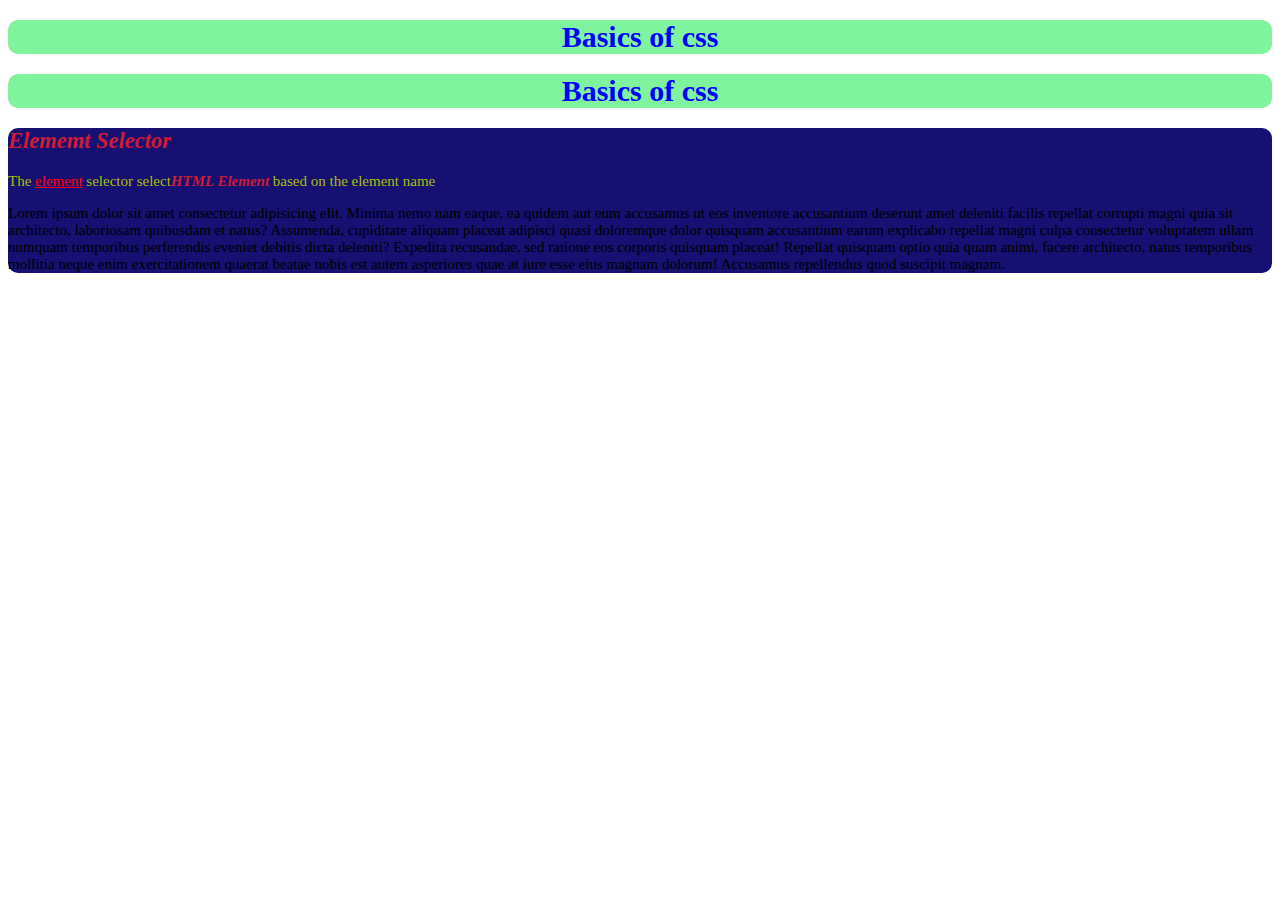
<file: learncss/index.html>
<!DOCTYPE html>
<html lang="en">
  <head>
    <meta charset="UTF-8" />
    <meta name="viewport" content="width=device-width, initial-scale=1.0" />
    <title>Introduction</title>
    <link rel="stylesheet" href="style.css" />
  </head>
  <body>
    <header>
      <h1 class="title">Basics of css</h1>
      <h1 class="title">Basics of css</h1>
    </header>

    <main>
      <article id="first">
        <h2 class="highlight">Elememt Selector</h2>
        <div></div>
        <p class="text">
          The
          <a href="https://en.wikipedia.org/wiki/HTML_element" target="_blank"
            >element</a
          >
          selector select<span class="highlight">HTML Element</span>
          based on the element name
        </p>
        <p>
          Lorem ipsum dolor sit amet consectetur adipisicing elit. Minima nemo
          nam eaque, ea quidem aut eum accusamus ut eos inventore accusantium
          deserunt amet deleniti facilis repellat corrupti magni quia sit
          architecto, laboriosam quibusdam et natus? Assumenda, cupiditate
          aliquam placeat adipisci quasi doloremque dolor quisquam accusantium
          earum explicabo repellat magni culpa consectetur voluptatem ullam
          numquam temporibus perferendis eveniet debitis dicta deleniti?
          Expedita recusandae, sed ratione eos corporis quisquam placeat!
          Repellat quisquam optio quia quam animi, facere architecto, natus
          temporibus mollitia neque enim exercitationem quaerat beatae nobis est
          autem asperiores quae at iure esse eius magnam dolorum! Accusamus
          repellendus quod suscipit magnam.
        </p>
      </article>
    </main>
  </body>
</html>
</file>
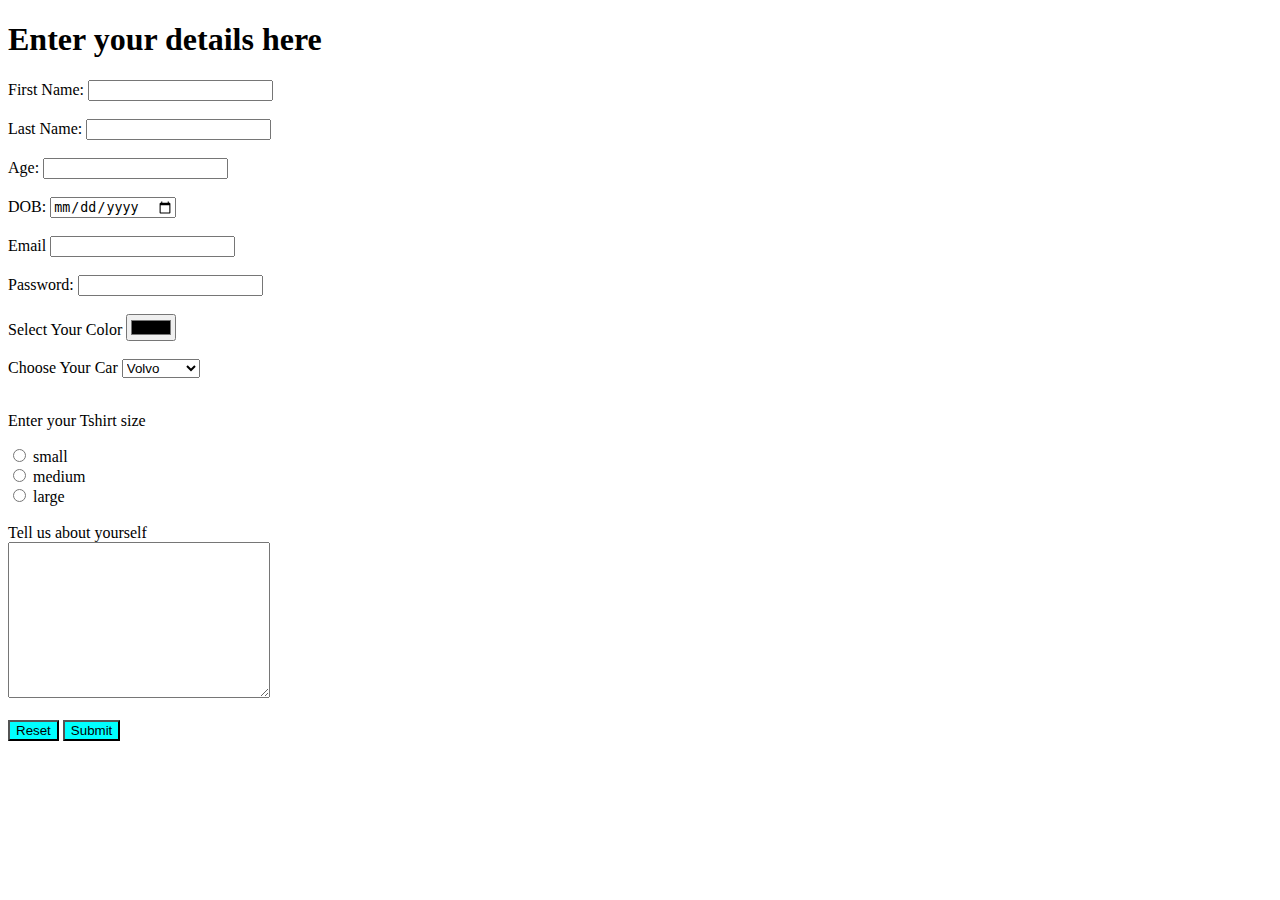
<file: form.html>
<!DOCTYPE html>
<html lang="en">
<head>
    <meta charset="UTF-8">
    <meta name="viewport" content="width=device-width, initial-scale=1.0">
    <title>Contact Details</title>
</head>
<body>
    <h1>Enter your details here</h1>
    <form action="">

        <lebel for="">First Name:</lebel>
        <input type = "text" name="First Name">
        <br><br>

        <lebel for="">Last Name:</lebel>
        <input type = "text" name="Last Name">
        <br><br>

        <lebel for="">Age:</lebel>
        <input type = "number">
        <br><br>

        <lebel for="dob">DOB:</lebel>
        <input id="dob" type = "date">

        <br><br>

        <label for="email">Email</label>
        <input id="email" type="email">
        <br><br>

        <lebel for="">Password:</lebel>
        <input type = "password">
        <br><br>

        <lebel for="color">Select Your Color</lebel>
        <input id = "color" type = "color">
        <br><br>

        <label for="cars">Choose Your Car</label>
        <select name = "car" id = "cars">
            <option value="volvo">Volvo</option>
            <option value="audi">Audi</option>
            <option value="maruti">Maruti</option>
            <option value="mahindra">mahindra</option>
        </select>
        <br><br>

        <p>Enter your Tshirt size</p>

        
        <input id="small" type="radio" name="tsize" value="small">
        <label for="small">small</label><br>

        <input id="medium" type="radio" name="tsize" value="medium">
        <label for="medium">medium</label><br>

        <input id="large" type="radio" name="tsize" value="large">
        <label for="large">large</label>

        <br><br>

        <label for="aboutYou">Tell us about yourself</label>
        <br>
        <textarea name="aboutYou" id="aboutYou" cols="30" rows="10"></textarea>
        <br><br>

        <input style="background-color: aqua;" type="reset">
        <input style="background-color: aqua;" type="submit">



    </form>
</body>
</html>
</file>
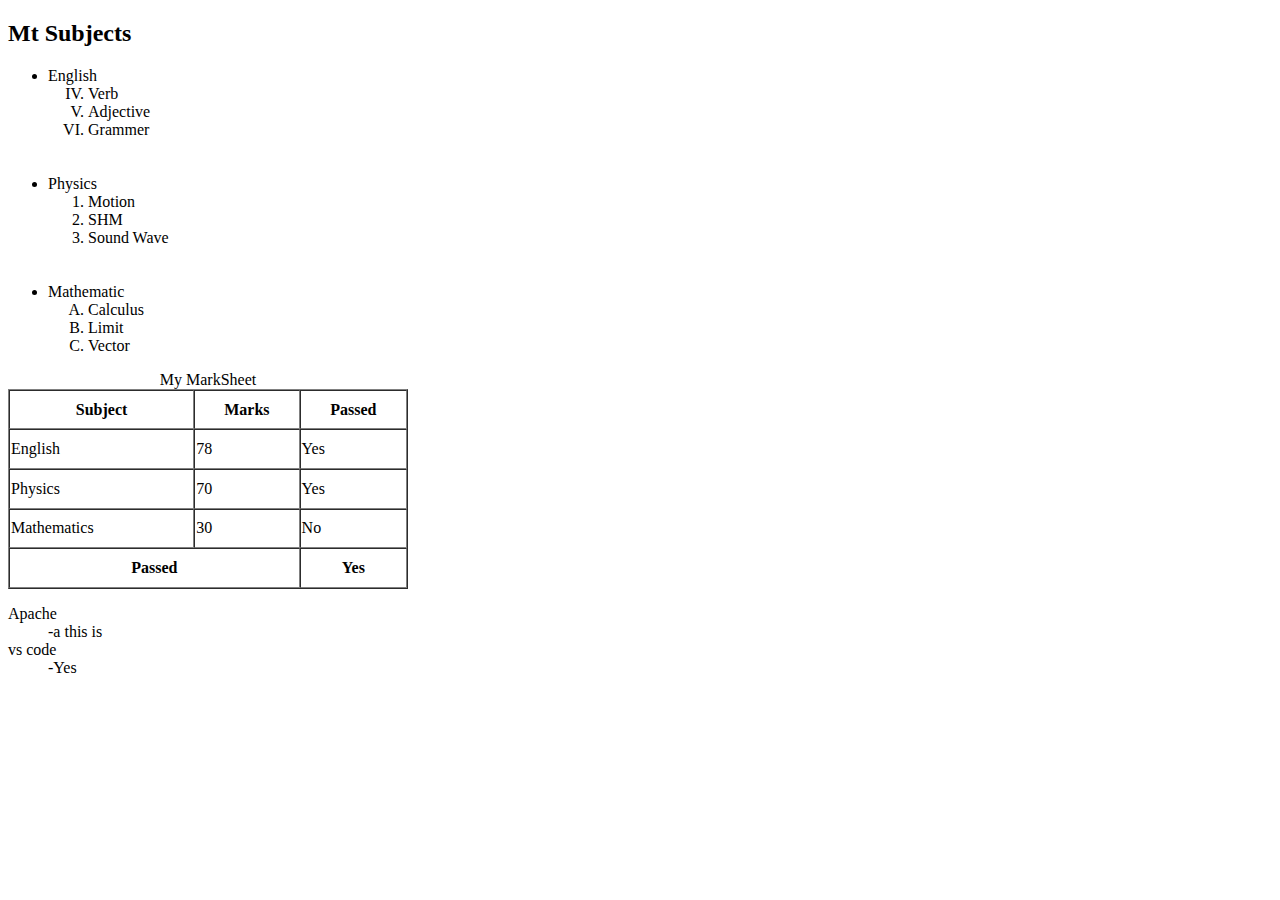
<file: school.html>
<!DOCTYPE html>
<html lang="en">
<head>
    <meta charset="UTF-8">
    <meta name="viewport" content="width=device-width, initial-scale=1.0">
    <title>School</title>
</head>
<body>
    <h2>Mt Subjects</h2>
    <ul>
        <li>English
            <ol type="I" start="4">
                <li>Verb</li>
                <li>Adjective</li>
                <li>Grammer</li>
            </ol>
        </li>
        <br><br>
        <li>Physics
            <ol type="1">
                <li>Motion</li>
                <li>SHM</li>
                <li>Sound Wave</li>
            </ol>
        </li>
        <br><br>
        <li>Mathematic
            <ol type="A">
                <li>Calculus</li>
                <li>Limit</li>
                <li>Vector</li>
            </ol>
        </li>
    </ul>
    
    <table border="1" cellspacing="0" cellpading="5" width="400" height="200">
        <caption>My MarkSheet</caption>
        
       <tr>
        <th>Subject</th>
        <th>Marks</th>
        <th>Passed</th>
       </tr>
       <tb>
        <tr>
            <td>English</td>
            <td>78</td>
            <td>Yes</td>
        </tr>
        <tr>
            <td>Physics</td>
            <td>70</td>
            <td>Yes</td>
        </tr>
        <tr>
            <td>Mathematics</td>
            <td>30</td>
            <td>No</td>
        </tr>
       </tb>
      <tf>
        <tr>
            <th colspan="2">Passed</th>
            <th>Yes</th>
        </tr>
      </tf>
      

    </table>

    <dl>
        <dt>Apache</dt>
        <dd>-a this is</dd>
        <dt>vs code</dt>
        <dd>-Yes</dd>
    </dl>
</body>
</html>
</file>
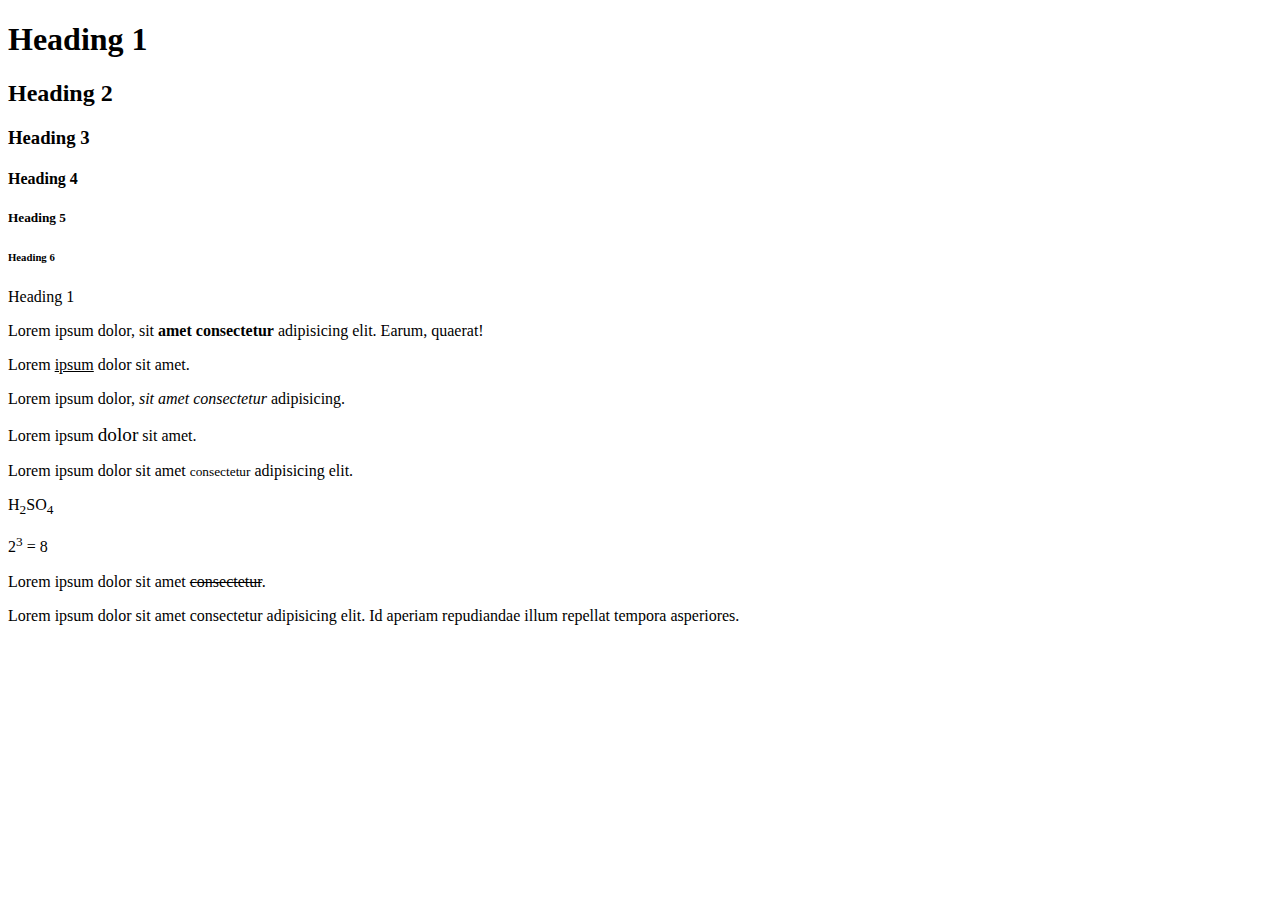
<file: classprac/class1.html>
<!DOCTYPE html>
<!-- doctype says it's html5 -->
<html lang="en">
  <!-- this is html tag everythings(entire content) comes under html tag -->
  <!-- lang attribute is language -->
  <head>
    <!-- it's(head) contain meta tags and title ans also use to link css and js page -->
    <meta charset="UTF-8" />
    <!-- meta tag which is used to define charset(character formate) UTF means Unicode Transfarmation 
        format and 8 means 8 bit  so it is 8bit UTF it can be 16bit also charset="UTF-16"-->
    <meta name="viewport" content="width=device-width, initial-scale=1.0" />
    <!-- this meta tag define viewport of content in a device -->
    <title>Document</title>
  </head>
  <!-- end of head tag -->
  <body>
    <!-- Heading Tags -->
    <h1>Heading 1</h1>
    <!--h1: It has the highest importance or priority.
    It is typically used to main heading/title of our webpage  -->
    <h2>Heading 2</h2>
    <!-- h2: Second level, it is used subheading. It is less important
    than h1 and is usually used for telling a relatively less imp info/heading -->
    <h3>Heading 3</h3>
    <!-- h3: third level, it used for subheading to provide further detailed or subsections. -->
    <h4>Heading 4</h4>
    <h5>Heading 5</h5>
    <h6>Heading 6</h6>

    <div>Heading 1</div>
    <!-- h4->h6 represent lower levels of heading with decreasing importanct respectively -->
    <!-- Heading tags are not used to make some text bold -->
    <!-- but they are used to define headings -->
    <!-- to increase is this seo score
    1. meta tags
    2. Using heading Tags
     -->

    <!-- bold, underline, italic, big, small, sub, sup, strike -->
    <!-- strong, emphasize -->
    <!-- These are called formatting tags -->
    <!-- 1. Bold Tag -->
    <!-- Simply apply bold formatting to the text -->
    <p>
      Lorem ipsum dolor, sit <b>amet consectetur</b> adipisicing elit. Earum,
      quaerat!
    </p>
    <!-- 2. Underline Tag-->
    <p>Lorem <u>ipsum</u> dolor sit amet.</p>
    <!-- 3. italic tag -->
    <p>Lorem ipsum dolor, <i>sit amet consectetur</i> adipisicing.</p>
    <!-- 4. big tag -->
    <p>Lorem ipsum <big>dolor</big> sit amet.</p>
    <!-- 6. small tag -->
    <p>
      Lorem ipsum dolor sit amet <small>consectetur</small> adipisicing elit.
    </p>
    <!-- 7. sub tag -->
    <p>H<sub>2</sub>SO<sub>4</sub></p>
    <!-- 8. sup tag -->
    <p>2<sup>3</sup> = 8</p>
    <!-- 9. strike tag -->
    <p>Lorem ipsum dolor sit amet <strike>consectetur</strike>.</p>

    <p>
      Lorem ipsum dolor sit amet consectetur adipisicing elit. Id aperiam
      repudiandae illum repellat tempora asperiores.
    </p>
  </body>
</html>
</file>
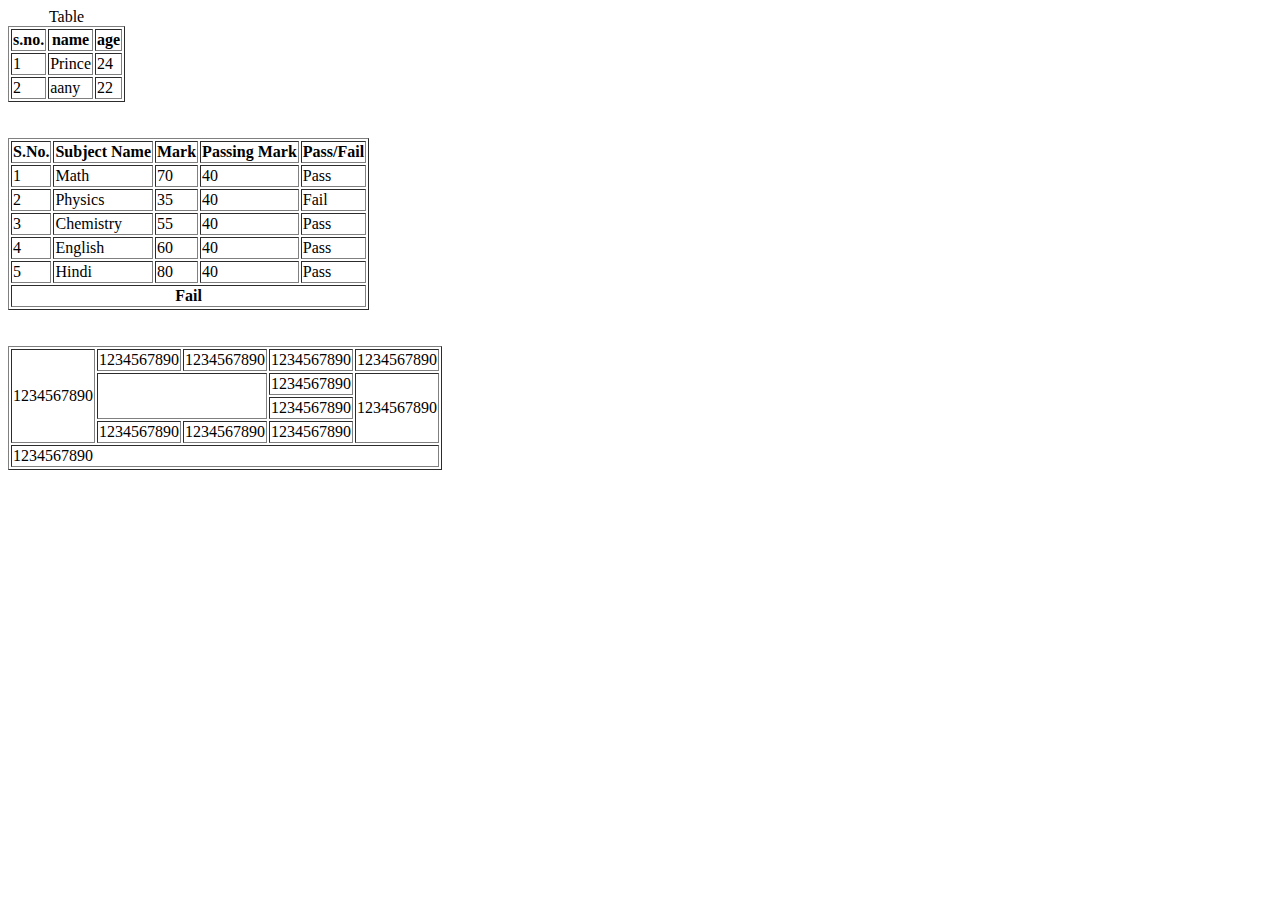
<file: classprac/tablenform.html>
<!DOCTYPE html>
<html lang="en">
<head>
    <meta charset="UTF-8">
    <meta name="viewport" content="width=device-width, initial-scale=1.0">
    <title>Document</title>
</head>
<body>
    <!-- Tables section -->
    <table border="1">
        <caption>Table</caption>
        <tr>
            <th>s.no.</th>
            <th>name</th>
            <th>age</th>
        </tr>
        <tr>
            <td>1</td>
            <td>Prince</td>
            <td>24</td>

        </tr>
        <tr>
            <td>2</td>
            <td>aany</td>
            <td>22</td>
        </tr>
    </table>
    <br>
    <br>


    <table border="1">
        <thead>
            <tr>
                <th>S.No.</th>
                <th>Subject Name</th>
                <th>Mark</th>
                <th>Passing Mark</th>
                <th>Pass/Fail</th>
            </tr>
        </thead>
        <tbody>
            <tr>
                <td>1</td>
                <td>Math</td>
                <td>70</td>
                <td>40</td>
                <td>Pass</td>
            </tr>
            <tr>
                <td>2</td>
                <td>Physics</td>
                <td>35</td>
                <td>40</td>
                <td>Fail</td>
            </tr>
            <tr>
                <td>3</td>
                <td>Chemistry</td>
                <td>55</td>
                <td>40</td>
                <td>Pass</td>
            </tr>
            <tr>
                <td>4</td>
                <td>English</td>
                <td>60</td>
                <td>40</td>
                <td>Pass</td>
            </tr>
            <tr>
                <td>5</td>
                <td>Hindi</td>
                <td>80</td>
                <td>40</td>
                <td>Pass</td>
            </tr>
        </tbody>
        <tfoot>
            <tr>
                <th colspan="5">Fail</th>
            </tr>
        </tfoot>

    </table>
    <br>
    <br>
    <table border="1">
        <tr>
            <td rowspan="4">1234567890</td>
            <td>1234567890</td>
            <td>1234567890</td>
            <td>1234567890</td>
            <td>1234567890</td>
        </tr>
        <tr>
            <!-- <td>1234567890</td> -->
            <td colspan="2" rowspan="2"></td>
            
            <td>1234567890</td>
            <td rowspan="3">1234567890</td>
        </tr>
        <tr>
            <!-- <td>1234567890</td>
            <td>1234567890</td> -->
            <!-- <td>1234567890</td> -->
            <td>1234567890</td>
            <!-- <td>1234567890</td> -->
        </tr>
        <tr>
            <!-- <td>1234567890</td> -->
            <td>1234567890</td>
            <td>1234567890</td>
            <td>1234567890</td>
            <!-- <td>1234567890</td> -->
        </tr>
        <tr>
            <!-- <td>1234567890</td> -->
            <td colspan="5">1234567890</td>
            <!-- <td>1234567890</td>
            <td>1234567890</td>
            <td>1234567890</td> -->
        </tr>
    </table>
    
</body>
</html>
</file>
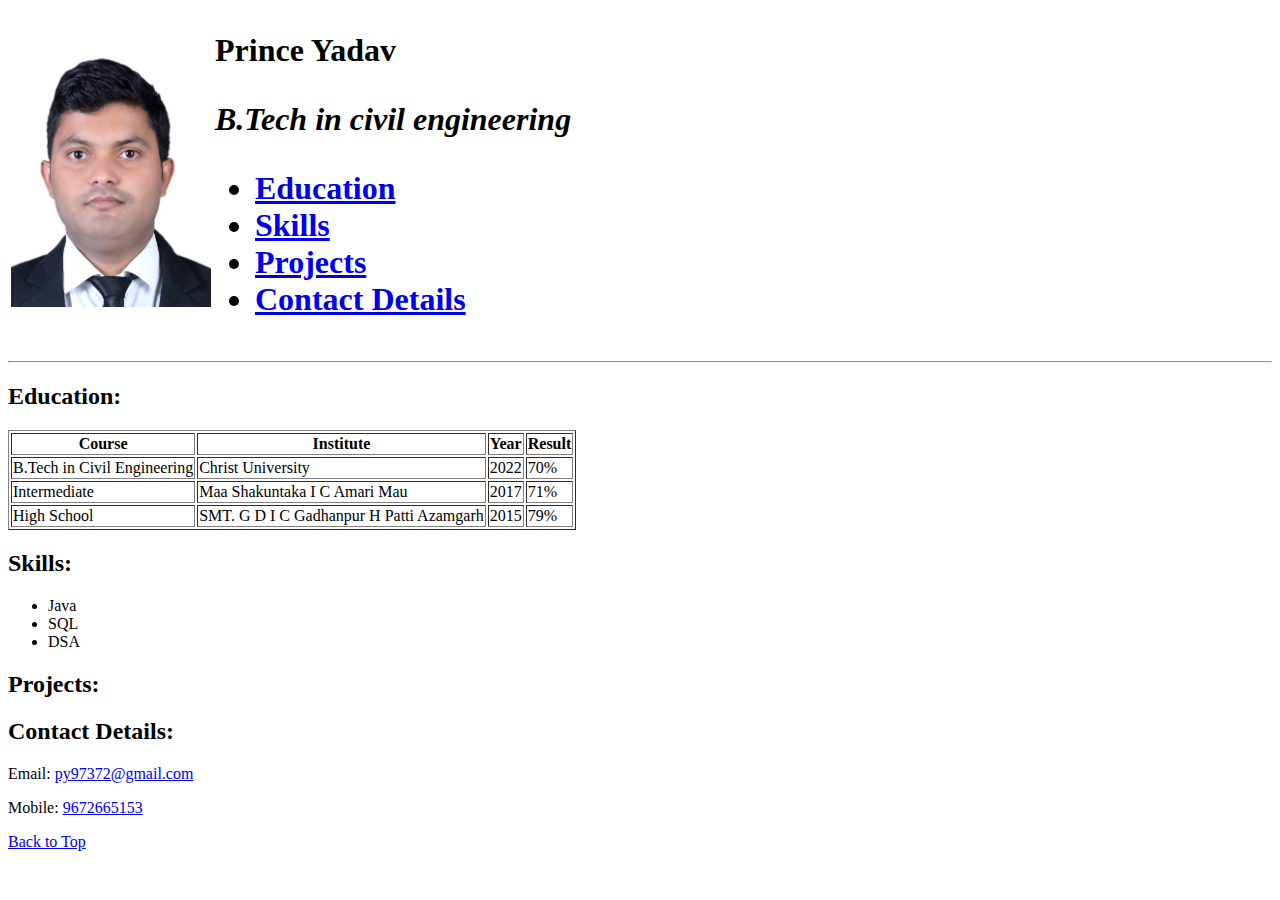
<file: resume/resume.html>
<!DOCTYPE html>
<html lang="en">
<head>
    <meta charset="UTF-8">
    <meta name="viewport" content="width=device-width, initial-scale=1.0">
    <title>Resume</title>
</head>
<body>
    <!-- header start -->
    <header>
        <table>
            <tr>
                <td>
                    <!-- <a href="https://www.google.com">Click Me</a> -->
                   <a href="https://www.google.com"><img width="200" src="profile.jpg" alt="Profile Photo">
                   </a>
                </td>

                <td>
                    <h1>Prince Yadav</1h1>
                    <p><i>B.Tech in civil engineering</i></p>
            
                    <nav>
                        <ul>
                            <li><a href="#education">Education</a></li>
                            <li><a href="#skills">Skills</a></li>
                            <li><a href="#projects">Projects</a></li>
                            <li><a href="#contactme">Contact Details</a></li>
                        </ul>

                    </nav>
                    


                </td>
            </tr>
        </table>
        <hr>
    </header>
    <!-- header end -->
    
    <!-- main section start -->

    <main>

        <section id="education">

            <h2>Education:</h2>

            <table border="">
                <tr>
                    <th>Course</th>
                    <th>Institute</th>
                    <th>Year</th>
                    <th>Result</th>
                </tr>
                
                <tr>
                    <td>B.Tech in Civil Engineering</td>
                    <td>Christ University</td>
                    <td>2022</td>
                    <td>70%</td>
                </tr>
                
                <tr>
                    <td>Intermediate</td>
                    <td>Maa Shakuntaka I C Amari Mau</td>
                    <td>2017</td>
                    <td>71%</td>
                </tr>
                
                <tr>
                    <td>High School</td>
                    <td>SMT. G D I C Gadhanpur H Patti Azamgarh</td>
                    <td>2015</td>
                    <td>79%</td>
                </tr>
            </table>
        
        </section>

        <section id="skills">

            <h2>Skills:</h2>
            <ul>
                <li>Java</li>
                <li>SQL</li>
                <li>DSA</li>
            </ul>

        </section>

        <section id = "projects">

            <h2>Projects:</h2>

        </section>

    </main>

    

    <!-- main section end -->

    <!-- footer start -->

    <footer id ="contactme">

        <h2 id = "contact">Contact Details:</h2>

        <p>Email: <a href="mailto:py97372@gmail.com">py97372@gmail.com</a></p>

        <p>Mobile: <a href="tel:+919672665153">9672665153</a></p>
        <a href="#">Back to Top</a>


    </footer>

</body>
</html>
</file>
<file: learncss/style.css>
body{
    font-size: 15px;
}
.title{
    color: blue;
    background-color: rgb(127, 243, 158);
    text-align: center;
    border-radius: 10px;
}
.text{
    color: rgb(169, 189, 13);
}
.highlight{
    color: rgb(205, 28, 52);
    font-weight: bolder;
    font-style: italic;

}
#first{
    background-color: rgb(21, 16, 113);
    border-radius: 10px;
}
.text a{
    color: red;
}
</file>
